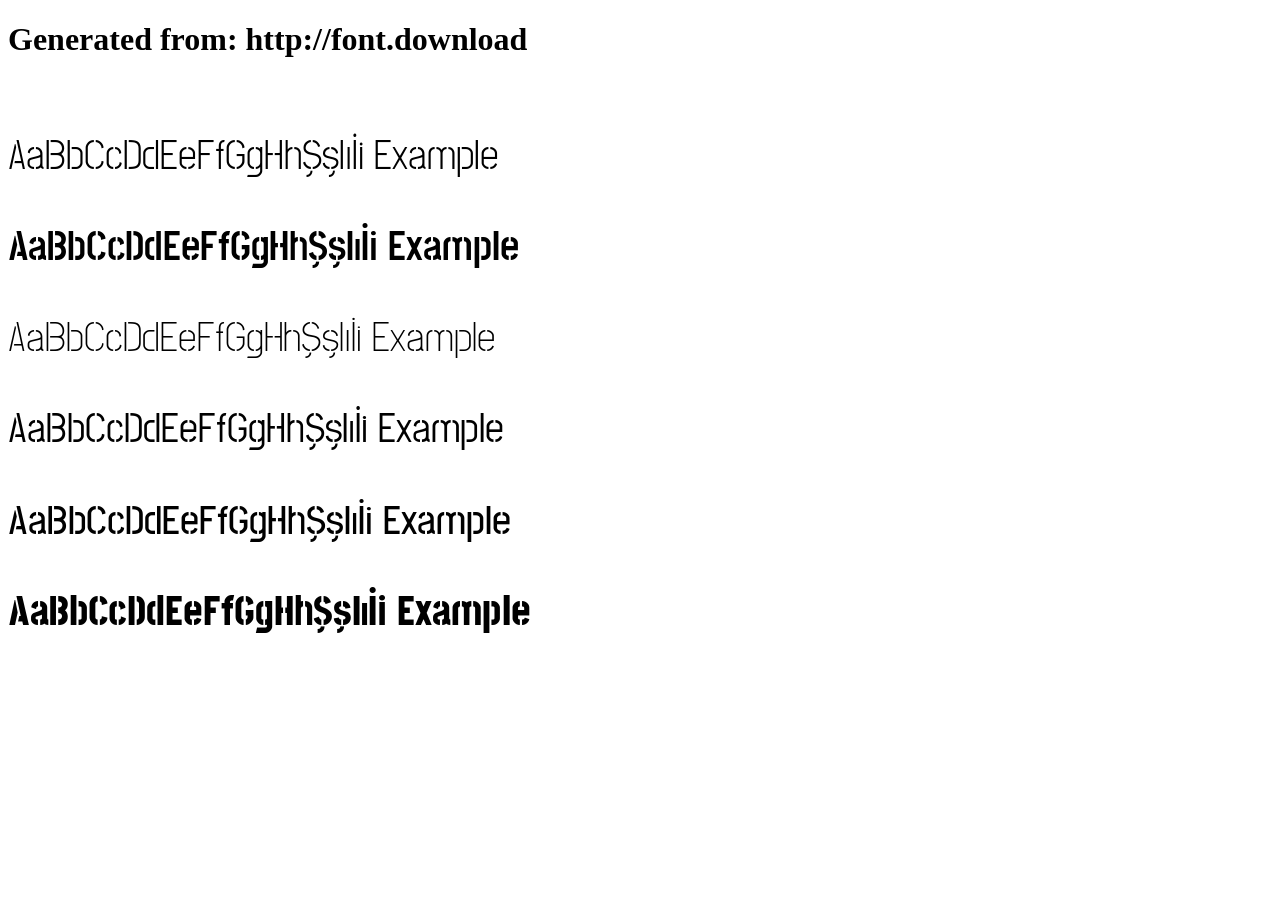
<file: fonts/example.html>
<!DOCTYPE html>
<html xmlns="http://www.w3.org/1999/xhtml">
<head>
    <meta http-equiv="Content-Type" content="text/html; charset=utf-8"/>
    <link rel="stylesheet" type="text/css"
          href="style.css"/>
</head>

<body>

<h1>Generated from: http://font.download</h1><br/>
<h1 style="font-family:'Post No Bills Jaffna Regular';font-weight:normal;font-size:42px">AaBbCcDdEeFfGgHhŞşIıİi Example</h1>
<h1 style="font-family:'Post No Bills Jaffna Bold';font-weight:normal;font-size:42px">AaBbCcDdEeFfGgHhŞşIıİi Example</h1>
<h1 style="font-family:'Post No Bills Jaffna Light Regular';font-weight:normal;font-size:42px">AaBbCcDdEeFfGgHhŞşIıİi Example</h1>
<h1 style="font-family:'Post No Bills Jaffna Medium Regular';font-weight:normal;font-size:42px">AaBbCcDdEeFfGgHhŞşIıİi Example</h1>
<h1 style="font-family:'Post No Bills Jaffna SemiBold Regular';font-weight:normal;font-size:42px">AaBbCcDdEeFfGgHhŞşIıİi Example</h1>
<h1 style="font-family:'Post No Bills Jaffna ExtraBold Regular';font-weight:normal;font-size:42px">AaBbCcDdEeFfGgHhŞşIıİi Example</h1>


</body>
</html>
</file>
<file: fonts/style.css>
/* #### Generated By: http://font.download #### */

    @font-face {
    font-family: 'Post No Bills Jaffna Regular';
    font-style: normal;
    font-weight: normal;
    src: local('Post No Bills Jaffna Regular'), url('PostNoBillsJaffna-Regular.woff') format('woff');
    }
    

    @font-face {
    font-family: 'Post No Bills Jaffna Bold';
    font-style: normal;
    font-weight: normal;
    src: local('Post No Bills Jaffna Bold'), url('PostNoBillsJaffna-Bold.woff') format('woff');
    }
    

    @font-face {
    font-family: 'Post No Bills Jaffna Light Regular';
    font-style: normal;
    font-weight: normal;
    src: local('Post No Bills Jaffna Light Regular'), url('PostNoBillsJaffna-Light.woff') format('woff');
    }
    

    @font-face {
    font-family: 'Post No Bills Jaffna Medium Regular';
    font-style: normal;
    font-weight: normal;
    src: local('Post No Bills Jaffna Medium Regular'), url('PostNoBillsJaffna-Medium.woff') format('woff');
    }
    

    @font-face {
    font-family: 'Post No Bills Jaffna SemiBold Regular';
    font-style: normal;
    font-weight: normal;
    src: local('Post No Bills Jaffna SemiBold Regular'), url('PostNoBillsJaffna-SemiBold.woff') format('woff');
    }
    

    @font-face {
    font-family: 'Post No Bills Jaffna ExtraBold Regular';
    font-style: normal;
    font-weight: normal;
    src: local('Post No Bills Jaffna ExtraBold Regular'), url('PostNoBillsJaffna-ExtraBold.woff') format('woff');
    }
</file>
